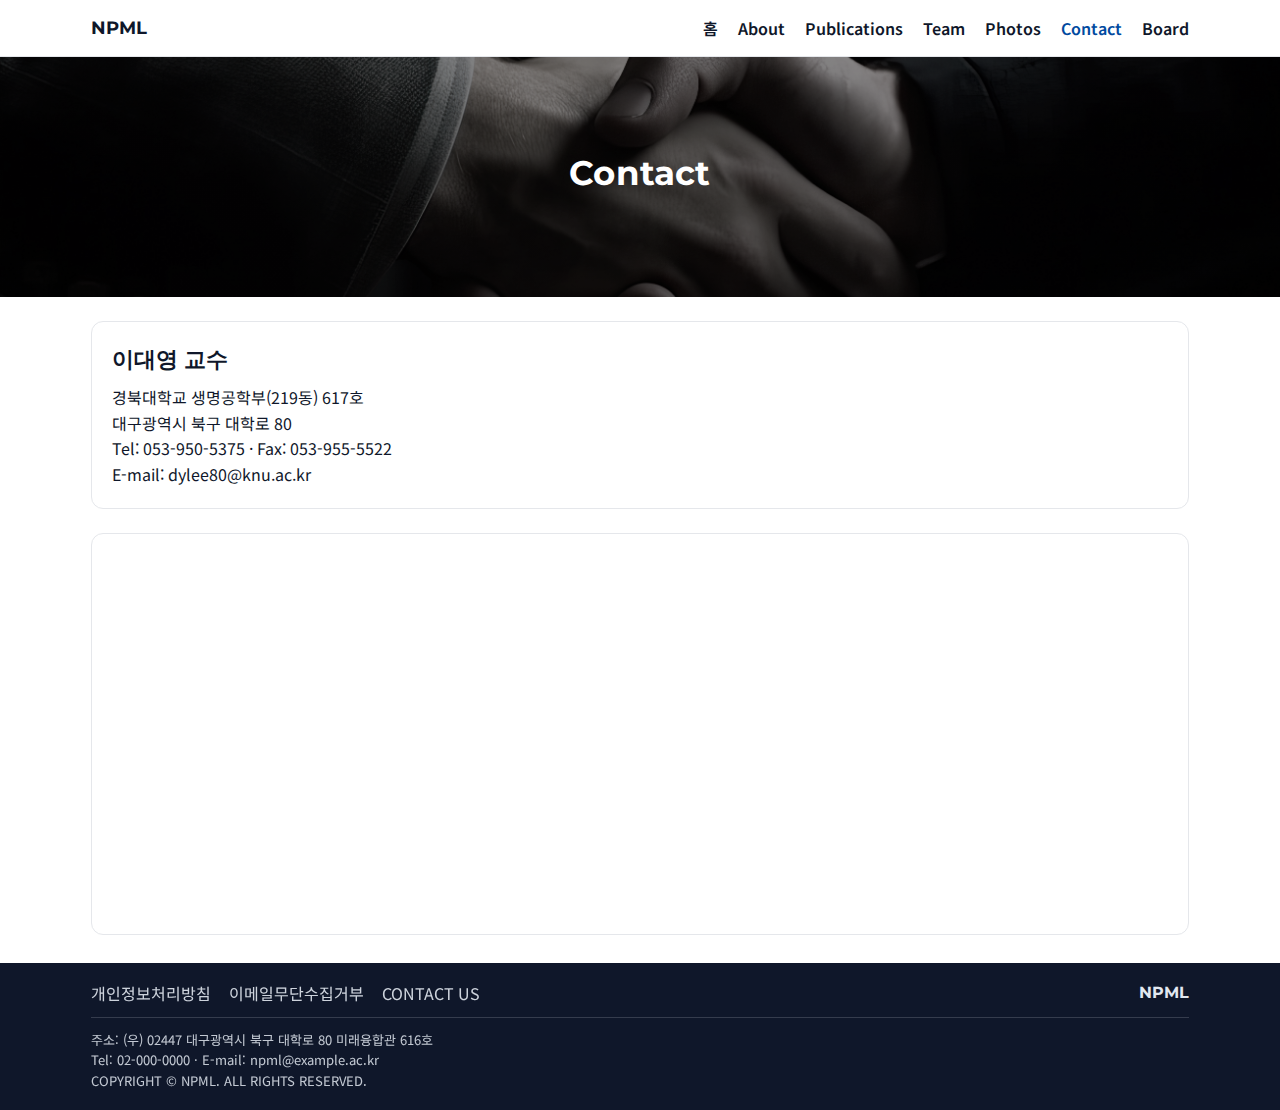
<file: contact.html>
<!doctype html>
<html lang="ko">
<head>
  <meta charset="utf-8" />
  <meta name="viewport" content="width=device-width, initial-scale=1" />
  <title>Contact — NPML</title>

  <!-- Fonts -->
  <link rel="preconnect" href="https://fonts.googleapis.com">
  <link rel="preconnect" href="https://fonts.gstatic.com" crossorigin>
  <link href="https://fonts.googleapis.com/css2?family=Montserrat:wght@700&family=Noto+Sans+KR:wght@400;600&display=swap" rel="stylesheet">

  <!-- Shared CSS -->
  <link rel="stylesheet" href="style.css">

  <!-- 배너 사진 -->
  <style>:root{ --hero-img:url("assets/ai-generated-8061569.jpg"); }</style>

  <style>
    .contact-box{
      background:#fff; border:1px solid var(--border); border-radius:12px;
      padding:20px; line-height:1.6;
    }
    .contact-box h2{ font-size:22px; margin-bottom:8px; }
    .map-box{ margin-top:24px; border:1px solid var(--border); border-radius:12px; overflow:hidden; }
    .map-box iframe{ width:100%; height:400px; border:0; display:block; }
  </style>
</head>
<body>

    <!-- 상단 내비게이션 -->
  <div class="nav">
    <div class="nav-inner">
      <div class="brand">NPML</div>
      <nav>
        <a href="index.html">홈</a>
        <span class="nav-drop">
          <a href="about.html">About</a>
          <span class="menu">
            <a href="about.html#vision">실험실 비전</a>
            <a href="about.html#research">Research</a>
            <a href="about.html#equipment">장비소개</a>
          </span>
        </span>
        <a href="publications.html">Publications</a>
        <!-- Team 드롭다운 -->
<span class="nav-drop">
  <a href="team.html" aria-haspopup="true" aria-expanded="false">Team</a>
  <span class="menu" role="menu">
    <a href="team.html#professor" role="menuitem">Professor</a>
    <a href="team.html#current" role="menuitem">Current Members</a>
    <a href="team.html#alumni" role="menuitem">Alumni</a>
  </span>
</span>

        <a href="photos.html">Photos</a>
        <a href="contact.html" aria-current="page">Contact</a>
        <a href="board.html">Board</a>
      </nav>
    </div>
  </div>

  <!-- 배너 -->
  <div class="hero"><div class="hero-inner"><h1>Contact</h1></div></div>

  <!-- 콘텐츠 -->
  <div class="wrap">
    <section class="contact-box">
      <h2>이대영 교수</h2>
      <p>경북대학교 생명공학부(219동) 617호<br/>대구광역시 북구 대학로 80</p>
      <p>Tel: 053-950-5375 · Fax: 053-955-5522<br/>
         E-mail: <a href="mailto:dylee80@knu.ac.kr">dylee80@knu.ac.kr</a></p>
    </section>
   <section class="map-box">
  <iframe src="https://www.google.com/maps/embed?pb=!1m18!1m12!1m3!1d679.5194569265651!2d128.60542468107315!3d35.88925920888825!2m3!1f0!2f0!3f0!3m2!1i1024!2i768!4f13.1!3m3!1m2!1s0x3565e1f1b95e93a1%3A0xa5dd2b51bd94639c!2z6rK967aB64yA7ZWZ6rWQIOyekOyXsOqzvO2VmeuMgO2VmSDrr7jrnpjsnLXtlanqs7ztlZnqtIA!5e0!3m2!1sko!2skr!4v1757119852128!5m2!1sko!2skr" width="600" height="450" style="border:0;" allowfullscreen="" loading="lazy" referrerpolicy="no-referrer-when-downgrade"></iframe>
</section>

  </div>

  <!-- 푸터 -->
  <footer>
    <div class="foot-inner">
      <div class="foot-top">
        <div class="foot-links">
          <a href="#">개인정보처리방침</a>
          <a href="#">이메일무단수집거부</a>
          <a href="#">CONTACT US</a>
        </div>
        <div style="font-family:Montserrat,sans-serif;font-weight:700">NPML</div>
      </div>
      <div class="foot-meta">
        주소: (우) 02447 대구광역시 북구 대학로 80 미래융합관 616호<br/>
        Tel: 02-000-0000 · E-mail: npml@example.ac.kr<br/>
        COPYRIGHT © NPML. ALL RIGHTS RESERVED.
      </div>
    </div>
  </footer>
</body>
</html>
</file>
<file: style.css>
/* =============================
   NPML — style.css (외부 파일용)
   ============================= */

/* ===== 0) Theme (색/배경/배너) ===== */
:root{
  --brand:#004A9F;       /* 포인트 색 */
  --border:#e5e7eb;      /* 기본 테두리 */
  --muted:#475569;       /* 보조 텍스트 */
  --footer-bg:#0f172a;   /* 푸터 배경 */
  --footer-fg:#e2e8f0;   /* 푸터 글자 */
  --quick3:#34d399;      /* GALLERY 카드 색 */
  --gap:18px;            /* 카드 간격 */
}

/* ===== 1) Reset & Base ===== */
*{ box-sizing:border-box; margin:0; padding:0; }
html, body{ width:100%; min-height:100%; }
body{
  font-family:"Noto Sans KR",system-ui,-apple-system,Segoe UI,Roboto,Arial,sans-serif;
  color:#0f172a; background:#fff; overflow-x:hidden;
}
h2{ font-family:Montserrat,sans-serif; font-size:28px; margin-bottom:12px; }
a{ color:inherit; text-decoration:none; }

/* ===== 2) Navigation ===== */
.nav{ position:sticky; top:0; z-index:50; background:#fff; border-bottom:1px solid var(--border); }
.nav-inner{
  max-width:1200px; margin:0 auto; padding:0 4%;
  display:flex; justify-content:space-between; align-items:center; height:52px;
}
.brand{ font-family:Montserrat,sans-serif; font-weight:700; font-size:18px; }
.nav nav{ display:flex; align-items:center; gap:20px; white-space:nowrap; }
.nav nav a{ font-weight:600; }
.nav nav a:hover{ color:var(--brand); }
/* 현재 페이지 강조 */
.nav a[aria-current="page"] { color: var(--brand); }


/* 드롭다운 메뉴 */
.nav-drop{ position:relative; display:inline-block; }
.nav-drop>.menu{
  position:absolute; top:100%; left:0; margin-top:8px; min-width:140px;
  background:#fff; border:1px solid var(--border); border-radius:12px;
  box-shadow:0 10px 30px rgba(0,0,0,.08);
  padding:8px; display:grid; gap:6px;
  opacity:0; transform:translateY(6px); pointer-events:none;
  transition:opacity .15s ease, transform .15s ease; z-index:100;
}
.nav-drop .menu::before{ content:""; position:absolute; left:0; right:0; top:-8px; height:8px; }
.nav-drop .menu a{ display:block; padding:8px 10px; border-radius:8px; font-weight:600; }
.nav-drop:hover .menu, .nav-drop:focus-within .menu{
  opacity:1; transform:translateY(0); pointer-events:auto;
}
@media (max-width:640px){ .nav-drop>.menu{ left:auto; right:0; } }

/* ===== 3) Hero Banner ===== */
.hero{
  position:relative; display:grid; place-items:center; text-align:center; color:#fff;
  background-image:linear-gradient(to bottom, rgba(0,0,0,.35), rgba(0,0,0,.45)), var(--hero-img);
  background-size:cover; background-position:center;
  min-height:240px; padding:36px 4%;
}
.hero h1{ font-family:Montserrat,sans-serif; font-size:34px; letter-spacing:.2px; margin-bottom:8px; }
.hero p{ opacity:.95; }

/* ===== 4) Layout ===== */
.wrap{ width:100%; max-width:1200px; margin:24px auto; padding:0 4%; }
.grid{ display:grid; grid-template-columns:1fr 1fr; gap:24px; }
@media (max-width:760px){ .grid{ grid-template-columns:1fr; } }

/* 헤더 오른쪽(캐러셀 버튼 + 더보기) 묶음 */
.actions{ display:flex; align-items:center; gap:8px; }

/* ===== 5) Section & Card ===== */
.section{ border:1px solid var(--border); border-radius:14px; padding:12px; background:#fff; }
.head{ display:flex; align-items:center; justify-content:space-between; gap:8px; }
.head h2{ margin:0; white-space:nowrap; }
.controls{ display:flex; gap:8px; }
.btn{
  width:28px; height:28px; border:1px solid var(--border); background:#fff;
  border-radius:8px; display:inline-grid; place-items:center; cursor:pointer;
}
.btn:active{ transform:scale(.98); }
.btn svg{ width:14px; height:14px; }

/* ===== 6) Carousel ===== */
.clip{ overflow:hidden; border-radius:10px; }
.track{ display:flex; gap:var(--gap); will-change:transform; transition:transform .4s ease; }
.card{
  flex:0 0 calc((100% - var(--gap)*2)/3);
  border:1px solid var(--border); border-radius:12px; overflow:hidden; background:#fff;
  display:flex; flex-direction:column;
}
@media (max-width:1200px){ .card{ flex-basis:calc((100% - var(--gap))/2); } }
@media (max-width:640px){ .card{ flex-basis:100%; } }
.thumb{ aspect-ratio:16/9; display:flex; align-items:center; justify-content:center; background:#fafafa; }
.thumb img{ max-width:82%; max-height:82%; display:block; }
.body{ padding:12px 14px; }
.title{ font-weight:700; margin-bottom:6px; }
.meta{ color:var(--muted); font-size:13px; }

/* ===== 7) Notices & Quick Links ===== */
.two-col{ display:grid; grid-template-columns:1.3fr .7fr; gap:24px; }
@media (max-width:980px){ .two-col{ grid-template-columns:1fr; } }
.notice{
  border:1px solid var(--border); border-radius:12px; background:#fff;
}
.notice h3{
  font-family:Montserrat,sans-serif; font-size:20px; padding:12px 14px;
  border-bottom:1px solid var(--border);
}
.notice ul{ list-style:none; padding:8px 14px; }
.notice li+li{ border-top:1px dashed var(--border); }
.notice a{ display:flex; align-items:center; justify-content:space-between; padding:10px 2px; }
.notice time{ color:var(--muted); font-size:12px; margin-left:10px; white-space:nowrap; }
.quick{ display:grid; grid-template-columns:1fr; gap:16px; }
.quick a{
  display:block; border-radius:14px; padding:18px 16px; color:#fff; font-weight:700;
  box-shadow:0 6px 14px rgba(0,0,0,.12);
}
.q1{ background:linear-gradient(135deg,#60a5fa,#3b82f6); } /* 파랑 */
.q2{ background:linear-gradient(135deg,#f59e0b,#d97706); } /* 주황 */
.q3{ background:linear-gradient(135deg,var(--quick3),#34d399); }
.quick small{ display:block; font-weight:600; opacity:.95; margin-top:6px; }

/* ===== 8) Footer ===== */
footer{ margin-top:28px; background:var(--footer-bg); color:var(--footer-fg); }
.foot-inner{ max-width:1200px; margin:0 auto; padding:18px 4%; }
.foot-top{
  display:flex; gap:18px; flex-wrap:wrap; align-items:center; justify-content:space-between;
  border-bottom:1px solid rgba(226,232,240,.18); padding-bottom:12px; margin-bottom:12px;
}
.foot-links a{ color:var(--footer-fg); opacity:.9; margin-right:14px; }
.foot-links a:hover{ opacity:1; text-decoration:underline; }
.foot-meta{ font-size:13px; opacity:.85; line-height:1.6; }

/* ===== 9) More 버튼 ===== */
.more{
  display:inline-flex; width:28px; height:28px; border-radius:9999px;
  border:1px solid var(--border); align-items:center; justify-content:center;
  font-size:18px; line-height:1; color:#0f172a; background:#fff;
}
.more:hover{ background:#f8fafc; }
.more:active{ transform:translateY(1px); }
.more:focus-visible{ outline:2px solid #3b82f6; outline-offset:2px; }

/* ===== 10) Section Header 정렬 ===== */
.sec-head{ display:flex; align-items:center; justify-content:space-between; margin-bottom:12px; }
.sec-head h3{ margin:0; }

/* --- Hero: 흑백 → 호버 시 선명 --- */
.hero{ position:relative; overflow:hidden; background-image:none !important; }
.hero::before{
  content:"";
  position:absolute; inset:0;
  background-image: linear-gradient(to bottom, rgba(0,0,0,.35), rgba(0,0,0,.45)), var(--hero-img);
  background-size: cover; background-position: center;
  filter: grayscale(65%) brightness(.82);
  transition: filter .35s ease;
}
/* 데스크탑/마우스 환경에서만 호버 */
@media (hover:hover){
  .hero:hover::before{ filter: grayscale(0%) brightness(1); }
}
/* 텍스트는 위로 */
.hero > *{ position:relative; z-index:1; }

/* === About 공통 개선 === */
html{ scroll-behavior: smooth; }
:target{ scroll-margin-top: 70px; } /* 상단 sticky nav 고려한 앵커 보정 */

/* ==== 공통: 드롭다운 내비 ==== */
.nav{ position: sticky; top:0; z-index:100; background:#fff; }
.nav-inner{ display:flex; justify-content:space-between; align-items:center; gap:16px; height:56px; }
.nav a[aria-current="page"]{ color: var(--brand, #004A9F); font-weight: 600; }

/* 드롭다운 기본 */
.nav-drop{ position:relative; display:inline-block; }
.nav-drop > a{ display:inline-flex; align-items:center; gap:6px; }

/* 메뉴 박스 */
.nav-drop .menu{
  position:absolute; left:0; top:100%; /* gap 제거: 바로 아래 붙임 */
  display:none; min-width:180px;
  background:#fff; border:1px solid var(--border, #e5e7eb); border-radius:10px;
  box-shadow:0 8px 24px rgba(0,0,0,.08);
  padding:8px; margin-top:0; /* gap 유발 여지 제거 */
}

/* hover gap 브리지: 링크와 메뉴 사이 8px 투명 다리 */
.nav-drop .menu::before{
  content:""; position:absolute; left:0; right:0; top:-8px; height:8px;
}

/* 항목 */
.nav-drop .menu a{
  display:block; padding:10px 12px; border-radius:8px;
  white-space:nowrap; color:#111; text-decoration:none;
}
.nav-drop .menu a:hover{ background:#f3f4f6; }

/* 열림 상태: hover + 키보드 포커스 모두 지원 */
.nav-drop:hover .menu,
.nav-drop:focus-within .menu{ display:block; }

/* 모바일(좁은 폭)에서는 터치 실수 줄이기 */
@media (max-width: 800px){
  .nav-inner{ height:auto; padding:8px 0; align-items:flex-start; }
  .nav nav a{ padding:10px 8px; }
  .nav-drop .menu{ position:absolute; min-width:200px; }
}
</file>
